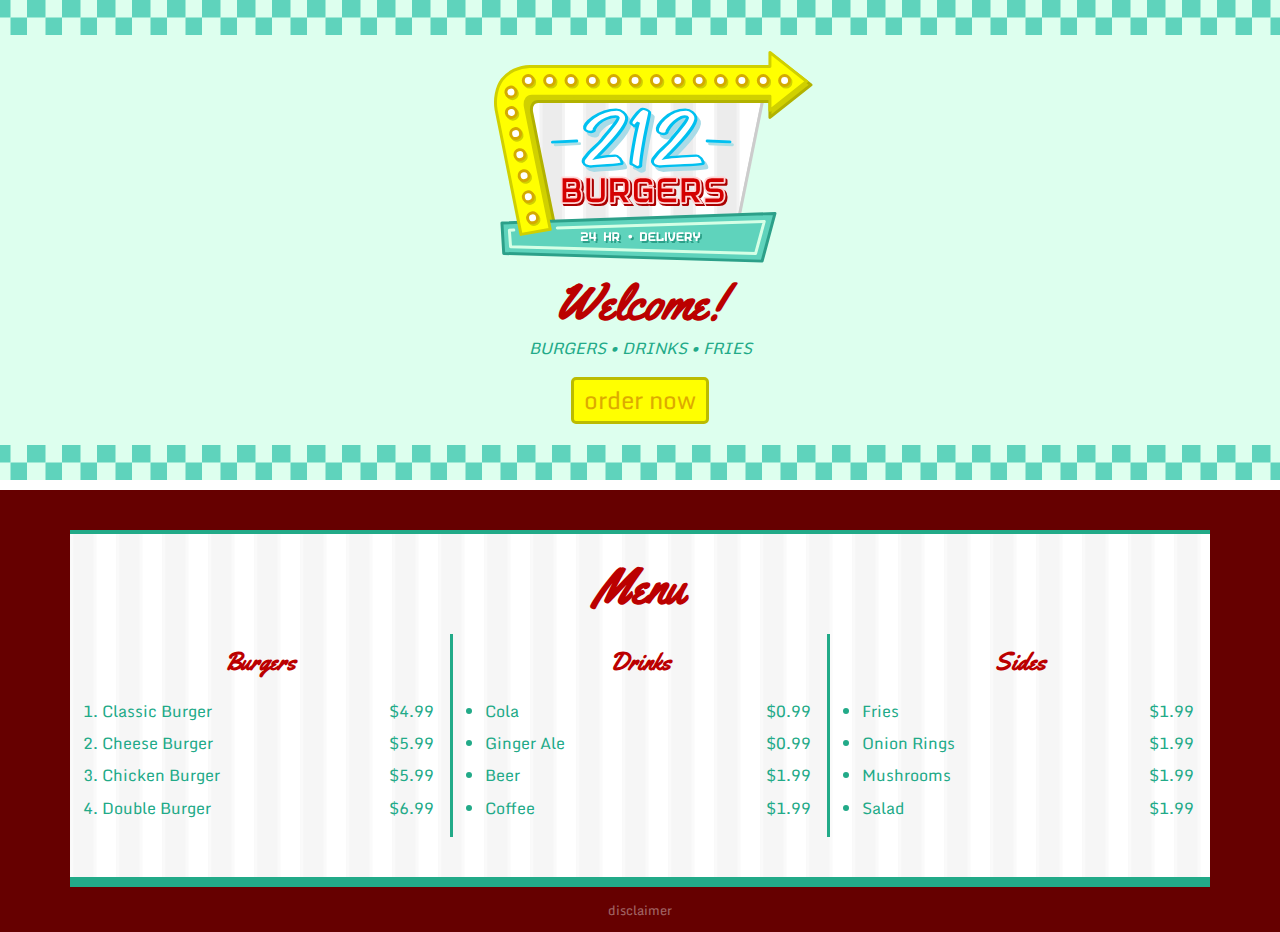
<file: index.html>
<!DOCTYPE html>

<html>

  <head>

    <meta charset="utf-8">
    <title>212 Burgers</title>
    <meta name="description" content="24 hour food delivery. Order burgers, drinks, fries, and more!" />
    <meta name="viewport" content="width=device-width, initial-scale=1, shrink-to-fit=no">
    <link rel="stylesheet" href="screen.css" />

  </head>

  <body>

    <div id="header">

      <img src="logo.svg" id="logo" />
      <h1>Welcome!</h1>
      <em>BURGERS &bull; DRINKS &bull; FRIES</em>
      <p>
        <a class="btn-yellow" href="order.html">order now</a>
      </p>

    </div>

    <div id="menu">

      <h1>Menu</h1>

      <div>
        <h2>Burgers</h2>
        <ol class="menu-items">
          <li>Classic Burger <span class="price">$4.99</span></li>
          <li>Cheese Burger <span class="price">$5.99</span></li>
          <li>Chicken Burger <span class="price">$5.99</span></li>
          <li>Double Burger <span class="price">$6.99</span></li>
        </ol>
      </div>

      <div>
        <h2>Drinks</h2>
        <ul class="menu-items">
          <li>Cola <span class="price">$0.99</span></li>
          <li>Ginger Ale <span class="price">$0.99</span></li>
          <li>Beer <span class="price">$1.99</span></li>
          <li>Coffee <span class="price">$1.99</span></li>
        </ul>
      </div>

      <div>
        <h2>Sides</h2>
        <ul class="menu-items">
          <li>Fries <span class="price">$1.99</span></li>
          <li>Onion Rings <span class="price">$1.99</span></li>
          <li>Mushrooms <span class="price">$1.99</span></li>
          <li>Salad <span class="price">$1.99</span></li>
        </ul>
      </div>

    </div>

    <!-- bootstrap example -->

    <!--

    <link rel="stylesheet" href="https://maxcdn.bootstrapcdn.com/bootstrap/4.0.0/css/bootstrap.min.css" />

    <div class="container">

      <div class="row">
        <div class="col-sm-12">
          <h1>Menu</h1>
        </div>
      </div>

      <div class="row">

        <div class="col-sm-12 col-md-4">
          <h2>Burgers</h2>
          <ol class="menu-items">
            <li>Classic Burger</li>
            <li>Cheese Burger</li>
            <li>Chicken Burger</li>
            <li>Double Burger</li>
          </ol>
        </div>

        <div class="col-sm-12 col-md-4">
          <h2>Drinks</h2>
          <ul class="menu-items">
            <li>Cola</li>
            <li>Ginger Ale</li>
            <li>Beer</li>
            <li>Coffee</li>
          </ul>
        </div>

        <div class="col-sm-12 col-md-4">
          <h2>Sides</h2>
          <ul class="menu-items">
            <li>Fries</li>
            <li>Onion Rings</li>
            <li>Crumbed Mushrooms</li>
            <li>Salad</li>
          </ul>
        </div>

      </div>

    </div>

    -->

    <div id="footer">
      disclaimer
    </div>

  </body>

</html>
</file>
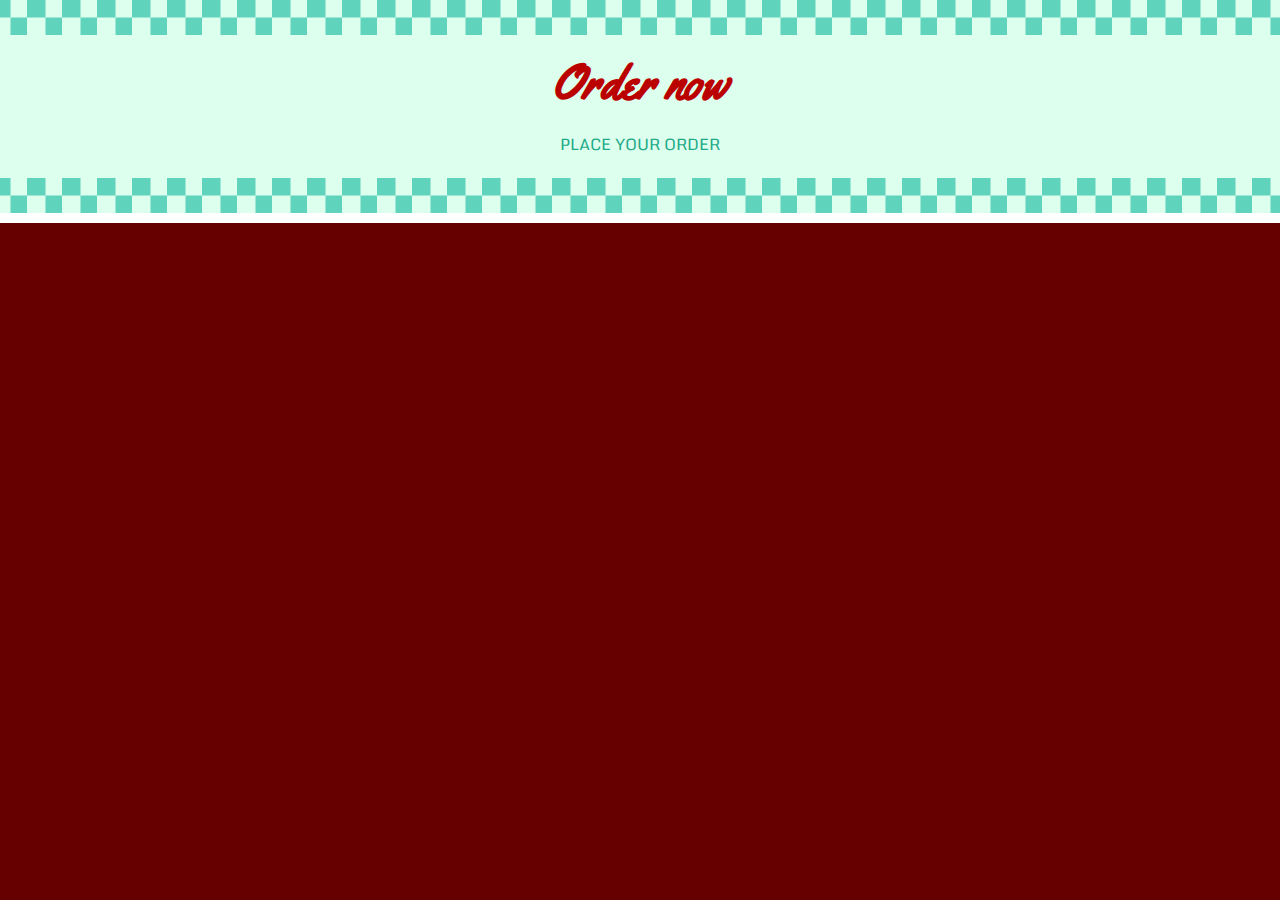
<file: order.html>
<!DOCTYPE html>

<html>

  <head>

    <meta charset="utf-8">
    <title>212 Burgers</title>
    <meta name="description" content="Order - 24 hour food delivery. Order burgers, drinks, fries, and more!" />
    <meta name="viewport" content="width=device-width, initial-scale=1, shrink-to-fit=no">
    <link rel="stylesheet" href="screen.css" />

  </head>

  <body>

    <div id="header">
      <h1>Order now</h1>
      <p>PLACE YOUR ORDER</p>
    </div>

  </body>

</html>
</file>
<file: screen.css>
/* google font import */

@import url('https://fonts.googleapis.com/css?family=Monda');
@import url('https://fonts.googleapis.com/css?family=Yellowtail');

/* outlines for testing */

/*div {
  outline: 1px rgba(255,0,0,0.1) solid;
}*/

/* tag selectors */

body {
  background-color: #600;
  color: #2A8;
  font-family: 'Monda', sans-serif;
  margin: 0;
}

h1 {
  color: #B00;
  font-family: 'Yellowtail', cursive;
  font-size: 3em;
  margin: 0;
}

h2 {
  color: #B00;
  font-family: 'Yellowtail', cursive;
}

a {
  color: #DA0;
  text-decoration: none;
}

/* id selector (one-off items) */

#logo {
  padding-left: 25px;
  width: 320px;
}

#header {
  background-color: #DFE;
  background-image: url(checks.svg), url(checks.svg);
  background-position: top, bottom;
  background-repeat: repeat-x;
  background-size: 35px;
  border-bottom: white 10px solid;
  margin-bottom: 40px;
  padding-top: 50px;
  padding-bottom: 40px;
  text-align: center;
}

#menu {
  background-color: white;
  background-image: url(menu-bg.svg);
  background-size: 46px;
  border-bottom: #2A8 10px solid;
  border-top: #2A8 4px solid;
  display: grid;
  margin: auto;
  max-width: 1140px;
  padding: 20px 0;
  padding-bottom: 2.5em;
  grid-template-columns: 1fr 1fr 1fr;
  grid-template-rows: auto;
}

#footer {
  color: white;
  font-size: 0.8em;
  opacity: 0.4;
  padding: 1em;
  text-align: center;
}

/* class selector (multiple instances) */

.menu-items {

}

.btn-yellow {
  background-color: #FF0;
  border: 3px solid #BB0;
  border-radius: 5px;
  color: #DA0;
  cursor: pointer;
  display: inline-block;
  font-size: 1.5em;
  padding: 0 10px 2px 10px;
  transition: background-color 0.5s;
  transition: color 0.5s;
}

.btn-yellow:hover {
  color: #FF0;
  background-color: #DA0;
  text-decoration: none;
  transition: background-color 0.5s;
  transition: color 0.5s;
}

/* descendant selectors */

#menu div {
  grid-column: span 3;
  margin: 0 1em;
}

#menu div:nth-child(3) {
  border-bottom: 3px solid #2A8;
  border-top: 3px solid #2A8;
}

#menu h1 {
  grid-column: span 3;
  padding-bottom: 0.3em;
  text-align: center;
}

#menu h2 {
  margin-top: 0.5em;
  text-align: center;
}

#menu ol,
#menu ul {
  padding-left: 2em;
}

#menu li {
  margin-top: 0.4em;
  width: 100%;
}

#menu .price {
  float: right;
  padding-right: 1em;
}

/* pseudo-class selector (for different states) */

a:hover {
  color: #DA0;
  text-decoration: underline;
}

/* media query */

@media only screen and (min-width: 720px) {

  #menu div {
    grid-column: auto;
    margin: 0;
  }

  #menu div:nth-child(3) {
    border: none;
    border-left: 3px solid #2A8;
    border-right: 3px solid #2A8;
  }

}
</file>
